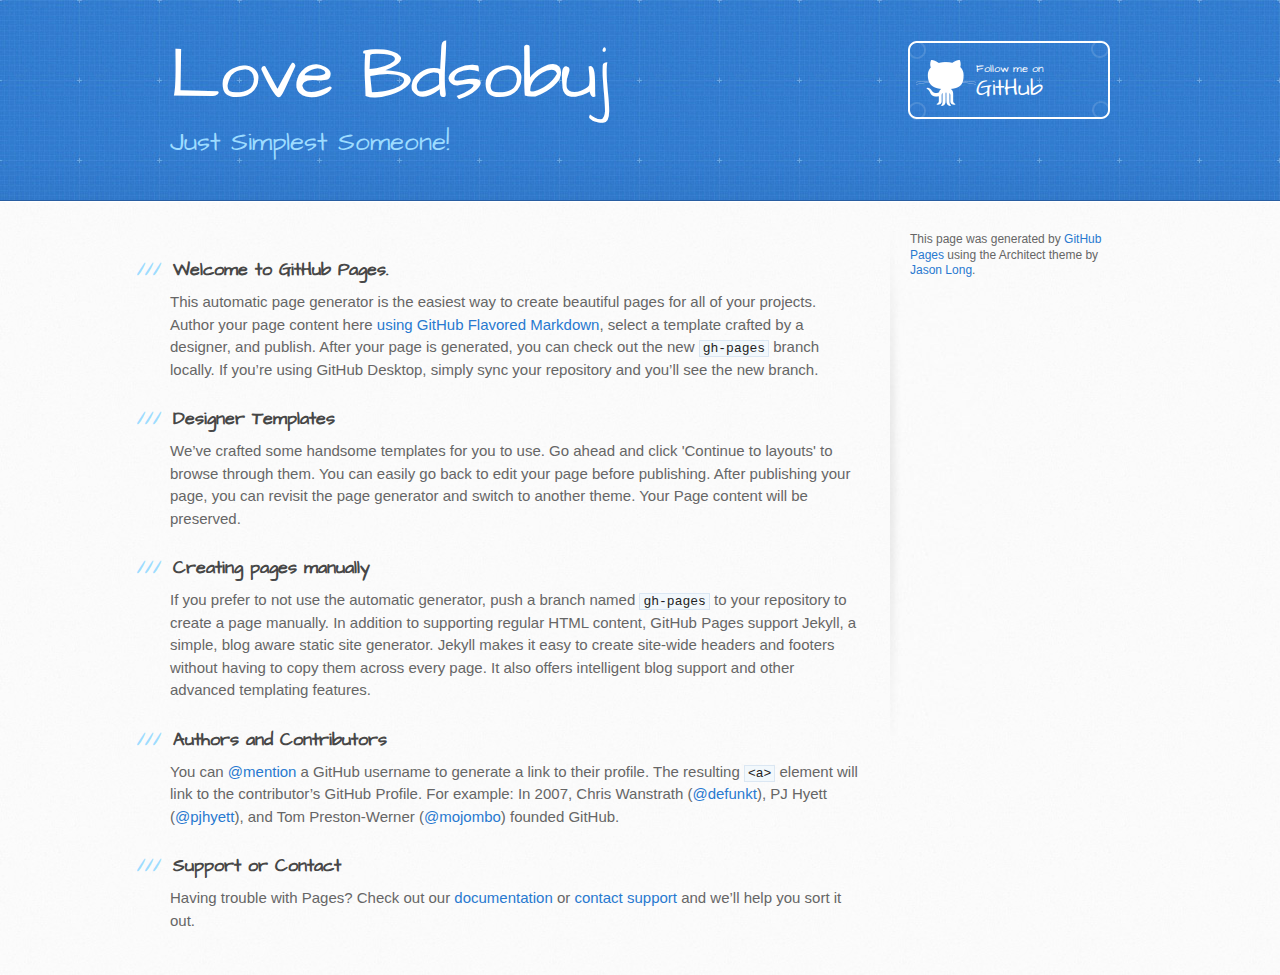
<file: index.html>
<!DOCTYPE html>
<html>
  <head>
    <meta charset='utf-8'>
    <meta http-equiv="X-UA-Compatible" content="chrome=1">
    <meta name="viewport" content="width=device-width, initial-scale=1, maximum-scale=1">
    <link href='https://fonts.googleapis.com/css?family=Architects+Daughter' rel='stylesheet' type='text/css'>
    <link rel="stylesheet" type="text/css" href="stylesheets/stylesheet.css" media="screen">
    <link rel="stylesheet" type="text/css" href="stylesheets/github-light.css" media="screen">
    <link rel="stylesheet" type="text/css" href="stylesheets/print.css" media="print">

    <!--[if lt IE 9]>
    <script src="//html5shiv.googlecode.com/svn/trunk/html5.js"></script>
    <![endif]-->

    <title>Love Bdsobuj</title>
  </head>

  <body>
    <header>
      <div class="inner">
        <h1>Love Bdsobuj</h1>
        <h2>Just Simplest Someone!</h2>
        <a href="https://github.com/lovebdsobuj" class="button"><small>Follow me on</small> GitHub</a>
      </div>
    </header>

    <div id="content-wrapper">
      <div class="inner clearfix">
        <section id="main-content">
          <h3>
<a id="welcome-to-github-pages" class="anchor" href="#welcome-to-github-pages" aria-hidden="true"><span class="octicon octicon-link"></span></a>Welcome to GitHub Pages.</h3>

<p>This automatic page generator is the easiest way to create beautiful pages for all of your projects. Author your page content here <a href="https://guides.github.com/features/mastering-markdown/">using GitHub Flavored Markdown</a>, select a template crafted by a designer, and publish. After your page is generated, you can check out the new <code>gh-pages</code> branch locally. If you’re using GitHub Desktop, simply sync your repository and you’ll see the new branch.</p>

<h3>
<a id="designer-templates" class="anchor" href="#designer-templates" aria-hidden="true"><span class="octicon octicon-link"></span></a>Designer Templates</h3>

<p>We’ve crafted some handsome templates for you to use. Go ahead and click 'Continue to layouts' to browse through them. You can easily go back to edit your page before publishing. After publishing your page, you can revisit the page generator and switch to another theme. Your Page content will be preserved.</p>

<h3>
<a id="creating-pages-manually" class="anchor" href="#creating-pages-manually" aria-hidden="true"><span class="octicon octicon-link"></span></a>Creating pages manually</h3>

<p>If you prefer to not use the automatic generator, push a branch named <code>gh-pages</code> to your repository to create a page manually. In addition to supporting regular HTML content, GitHub Pages support Jekyll, a simple, blog aware static site generator. Jekyll makes it easy to create site-wide headers and footers without having to copy them across every page. It also offers intelligent blog support and other advanced templating features.</p>

<h3>
<a id="authors-and-contributors" class="anchor" href="#authors-and-contributors" aria-hidden="true"><span class="octicon octicon-link"></span></a>Authors and Contributors</h3>

<p>You can <a href="https://github.com/blog/821" class="user-mention">@mention</a> a GitHub username to generate a link to their profile. The resulting <code>&lt;a&gt;</code> element will link to the contributor’s GitHub Profile. For example: In 2007, Chris Wanstrath (<a href="https://github.com/defunkt" class="user-mention">@defunkt</a>), PJ Hyett (<a href="https://github.com/pjhyett" class="user-mention">@pjhyett</a>), and Tom Preston-Werner (<a href="https://github.com/mojombo" class="user-mention">@mojombo</a>) founded GitHub.</p>

<h3>
<a id="support-or-contact" class="anchor" href="#support-or-contact" aria-hidden="true"><span class="octicon octicon-link"></span></a>Support or Contact</h3>

<p>Having trouble with Pages? Check out our <a href="https://help.github.com/pages">documentation</a> or <a href="https://github.com/contact">contact support</a> and we’ll help you sort it out.</p>
        </section>

        <aside id="sidebar">


          <p>This page was generated by <a href="https://pages.github.com">GitHub Pages</a> using the Architect theme by <a href="https://twitter.com/jasonlong">Jason Long</a>.</p>
        </aside>
      </div>
    </div>

            <script type="text/javascript">
            var gaJsHost = (("https:" == document.location.protocol) ? "https://ssl." : "http://www.");
            document.write(unescape("%3Cscript src='" + gaJsHost + "google-analytics.com/ga.js' type='text/javascript'%3E%3C/script%3E"));
          </script>
          <script type="text/javascript">
            try {
              var pageTracker = _gat._getTracker("UA-62083687-3");
            pageTracker._trackPageview();
            } catch(err) {}
          </script>

  </body>
</html>
</file>
<file: stylesheets/github-light.css>
/*
   Copyright 2014 GitHub Inc.

   Licensed under the Apache License, Version 2.0 (the "License");
   you may not use this file except in compliance with the License.
   You may obtain a copy of the License at

       http://www.apache.org/licenses/LICENSE-2.0

   Unless required by applicable law or agreed to in writing, software
   distributed under the License is distributed on an "AS IS" BASIS,
   WITHOUT WARRANTIES OR CONDITIONS OF ANY KIND, either express or implied.
   See the License for the specific language governing permissions and
   limitations under the License.

*/

.pl-c /* comment */ {
  color: #969896;
}

.pl-c1      /* constant, markup.raw, meta.diff.header, meta.module-reference, meta.property-name, support, support.constant, support.variable, variable.other.constant */,
.pl-s .pl-v /* string variable */ {
  color: #0086b3;
}

.pl-e  /* entity */,
.pl-en /* entity.name */ {
  color: #795da3;
}

.pl-s .pl-s1 /* string source */,
.pl-smi      /* storage.modifier.import, storage.modifier.package, storage.type.java, variable.other, variable.parameter.function */ {
  color: #333;
}

.pl-ent /* entity.name.tag */ {
  color: #63a35c;
}

.pl-k /* keyword, storage, storage.type */ {
  color: #a71d5d;
}

.pl-pds              /* punctuation.definition.string, string.regexp.character-class */,
.pl-s                /* string */,
.pl-s .pl-pse .pl-s1 /* string punctuation.section.embedded source */,
.pl-sr               /* string.regexp */,
.pl-sr .pl-cce       /* string.regexp constant.character.escape */,
.pl-sr .pl-sra       /* string.regexp string.regexp.arbitrary-repitition */,
.pl-sr .pl-sre       /* string.regexp source.ruby.embedded */ {
  color: #183691;
}

.pl-v /* variable */ {
  color: #ed6a43;
}

.pl-id /* invalid.deprecated */ {
  color: #b52a1d;
}

.pl-ii /* invalid.illegal */ {
  background-color: #b52a1d;
  color: #f8f8f8;
}

.pl-sr .pl-cce /* string.regexp constant.character.escape */ {
  color: #63a35c;
  font-weight: bold;
}

.pl-ml /* markup.list */ {
  color: #693a17;
}

.pl-mh        /* markup.heading */,
.pl-mh .pl-en /* markup.heading entity.name */,
.pl-ms        /* meta.separator */ {
  color: #1d3e81;
  font-weight: bold;
}

.pl-mq /* markup.quote */ {
  color: #008080;
}

.pl-mi /* markup.italic */ {
  color: #333;
  font-style: italic;
}

.pl-mb /* markup.bold */ {
  color: #333;
  font-weight: bold;
}

.pl-md /* markup.deleted, meta.diff.header.from-file */ {
  background-color: #ffecec;
  color: #bd2c00;
}

.pl-mi1 /* markup.inserted, meta.diff.header.to-file */ {
  background-color: #eaffea;
  color: #55a532;
}

.pl-mdr /* meta.diff.range */ {
  color: #795da3;
  font-weight: bold;
}

.pl-mo /* meta.output */ {
  color: #1d3e81;
}
</file>
<file: stylesheets/print.css>
html, body, div, span, applet, object, iframe,
h1, h2, h3, h4, h5, h6, p, blockquote, pre,
a, abbr, acronym, address, big, cite, code,
del, dfn, em, img, ins, kbd, q, s, samp,
small, strike, strong, sub, sup, tt, var,
b, u, i, center,
dl, dt, dd, ol, ul, li,
fieldset, form, label, legend,
table, caption, tbody, tfoot, thead, tr, th, td,
article, aside, canvas, details, embed,
figure, figcaption, footer, header, hgroup,
menu, nav, output, ruby, section, summary,
time, mark, audio, video {
  padding: 0;
  margin: 0;
  font: inherit;
  font-size: 100%;
  vertical-align: baseline;
  border: 0;
}
/* HTML5 display-role reset for older browsers */
article, aside, details, figcaption, figure,
footer, header, hgroup, menu, nav, section {
  display: block;
}
body {
  line-height: 1;
}
ol, ul {
  list-style: none;
}
blockquote, q {
  quotes: none;
}
blockquote:before, blockquote:after,
q:before, q:after {
  content: '';
  content: none;
}
table {
  border-spacing: 0;
  border-collapse: collapse;
}
body {
  font-family: 'Helvetica Neue', Helvetica, Arial, serif;
  font-size: 13px;
  line-height: 1.5;
  color: #000;
}

a {
  font-weight: bold;
  color: #d5000d;
}

header {
  padding-top: 35px;
  padding-bottom: 10px;
}

header h1 {
  font-size: 48px;
  font-weight: bold;
  line-height: 1.2;
  color: #303030;
  letter-spacing: -1px;
}

header h2 {
  font-size: 24px;
  font-weight: normal;
  line-height: 1.3;
  color: #aaa;
  letter-spacing: -1px;
}
#downloads {
  display: none;
}
#main_content {
  padding-top: 20px;
}

code, pre {
  margin-bottom: 30px;
  font-family: Monaco, "Bitstream Vera Sans Mono", "Lucida Console", Terminal;
  font-size: 12px;
  color: #222;
}

code {
  padding: 0 3px;
}

pre {
  padding: 20px;
  overflow: auto;
  border: solid 1px #ddd;
}
pre code {
  padding: 0;
}

ul, ol, dl {
  margin-bottom: 20px;
}


/* COMMON STYLES */

table {
  width: 100%;
  border: 1px solid #ebebeb;
}

th {
  font-weight: 500;
}

td {
  font-weight: 300;
  text-align: center;
  border: 1px solid #ebebeb;
}

form {
  padding: 20px;
  background: #f2f2f2;

}


/* GENERAL ELEMENT TYPE STYLES */

h1 {
  font-size: 2.8em;
}

h2 {
  margin-bottom: 8px;
  font-size: 22px;
  font-weight: bold;
  color: #303030;
}

h3 {
  margin-bottom: 8px;
  font-size: 18px;
  font-weight: bold;
  color: #d5000d;
}

h4 {
  font-size: 16px;
  font-weight: bold;
  color: #303030;
}

h5 {
  font-size: 1em;
  color: #303030;
}

h6 {
  font-size: .8em;
  color: #303030;
}

p {
  margin-bottom: 20px;
  font-weight: 300;
}

a {
  text-decoration: none;
}

p a {
  font-weight: 400;
}

blockquote {
  padding: 0 0 0 30px;
  margin-bottom: 20px;
  font-size: 1.6em;
  border-left: 10px solid #e9e9e9;
}

ul li {
  padding-left: 20px;
  list-style-position: inside;
  list-style: disc;
}

ol li {
  padding-left: 3px;
  list-style-position: inside;
  list-style: decimal;
}

dl dd {
  font-style: italic;
  font-weight: 100;
}

footer {
  padding-top: 20px;
  padding-bottom: 30px;
  margin-top: 40px;
  font-size: 13px;
  color: #aaa;
}

footer a {
  color: #666;
}

/* MISC */
.clearfix:after {
  display: block;
  height: 0;
  clear: both;
  visibility: hidden;
  content: '.';
}

.clearfix {display: inline-block;}
* html .clearfix {height: 1%;}
.clearfix {display: block;}
</file>
<file: stylesheets/stylesheet.css>
/*! normalize.css v3.0.2 | MIT License | git.io/normalize */

/**
 * 1. Set default font family to sans-serif.
 * 2. Prevent iOS text size adjust after orientation change, without disabling
 *    user zoom.
 */

html {
  font-family: sans-serif; /* 1 */
  -webkit-text-size-adjust: 100%; /* 2 */
  -ms-text-size-adjust: 100%; /* 2 */
}

/**
 * Remove default margin.
 */

body {
  margin: 0;
}

/* HTML5 display definitions
   ========================================================================== */

/**
 * Correct `block` display not defined for any HTML5 element in IE 8/9.
 * Correct `block` display not defined for `details` or `summary` in IE 10/11
 * and Firefox.
 * Correct `block` display not defined for `main` in IE 11.
 */

article,
aside,
details,
figcaption,
figure,
footer,
header,
hgroup,
main,
menu,
nav,
section,
summary {
  display: block;
}

/**
 * 1. Correct `inline-block` display not defined in IE 8/9.
 * 2. Normalize vertical alignment of `progress` in Chrome, Firefox, and Opera.
 */

audio,
canvas,
progress,
video {
  display: inline-block; /* 1 */
  vertical-align: baseline; /* 2 */
}

/**
 * Prevent modern browsers from displaying `audio` without controls.
 * Remove excess height in iOS 5 devices.
 */

audio:not([controls]) {
  display: none;
  height: 0;
}

/**
 * Address `[hidden]` styling not present in IE 8/9/10.
 * Hide the `template` element in IE 8/9/11, Safari, and Firefox < 22.
 */

[hidden],
template {
  display: none;
}

/* Links
   ========================================================================== */

/**
 * Remove the gray background color from active links in IE 10.
 */

a {
  background-color: transparent;
}

/**
 * Improve readability when focused and also mouse hovered in all browsers.
 */

a:active,
a:hover {
  outline: 0;
}

/* Text-level semantics
   ========================================================================== */

/**
 * Address styling not present in IE 8/9/10/11, Safari, and Chrome.
 */

abbr[title] {
  border-bottom: 1px dotted;
}

/**
 * Address style set to `bolder` in Firefox 4+, Safari, and Chrome.
 */

b,
strong {
  font-weight: bold;
}

/**
 * Address styling not present in Safari and Chrome.
 */

dfn {
  font-style: italic;
}

/**
 * Address variable `h1` font-size and margin within `section` and `article`
 * contexts in Firefox 4+, Safari, and Chrome.
 */

h1 {
  margin: 0.67em 0;
  font-size: 2em;
}

/**
 * Address styling not present in IE 8/9.
 */

mark {
  color: #000;
  background: #ff0;
}

/**
 * Address inconsistent and variable font size in all browsers.
 */

small {
  font-size: 80%;
}

/**
 * Prevent `sub` and `sup` affecting `line-height` in all browsers.
 */

sub,
sup {
  position: relative;
  font-size: 75%;
  line-height: 0;
  vertical-align: baseline;
}

sup {
  top: -0.5em;
}

sub {
  bottom: -0.25em;
}

/* Embedded content
   ========================================================================== */

/**
 * Remove border when inside `a` element in IE 8/9/10.
 */

img {
  border: 0;
}

/**
 * Correct overflow not hidden in IE 9/10/11.
 */

svg:not(:root) {
  overflow: hidden;
}

/* Grouping content
   ========================================================================== */

/**
 * Address margin not present in IE 8/9 and Safari.
 */

figure {
  margin: 1em 40px;
}

/**
 * Address differences between Firefox and other browsers.
 */

hr {
  height: 0;
  -moz-box-sizing: content-box;
  box-sizing: content-box;
}

/**
 * Contain overflow in all browsers.
 */

pre {
  overflow: auto;
}

/**
 * Address odd `em`-unit font size rendering in all browsers.
 */

code,
kbd,
pre,
samp {
  font-family: monospace, monospace;
  font-size: 1em;
}

/* Forms
   ========================================================================== */

/**
 * Known limitation: by default, Chrome and Safari on OS X allow very limited
 * styling of `select`, unless a `border` property is set.
 */

/**
 * 1. Correct color not being inherited.
 *    Known issue: affects color of disabled elements.
 * 2. Correct font properties not being inherited.
 * 3. Address margins set differently in Firefox 4+, Safari, and Chrome.
 */

button,
input,
optgroup,
select,
textarea {
  margin: 0; /* 3 */
  font: inherit; /* 2 */
  color: inherit; /* 1 */
}

/**
 * Address `overflow` set to `hidden` in IE 8/9/10/11.
 */

button {
  overflow: visible;
}

/**
 * Address inconsistent `text-transform` inheritance for `button` and `select`.
 * All other form control elements do not inherit `text-transform` values.
 * Correct `button` style inheritance in Firefox, IE 8/9/10/11, and Opera.
 * Correct `select` style inheritance in Firefox.
 */

button,
select {
  text-transform: none;
}

/**
 * 1. Avoid the WebKit bug in Android 4.0.* where (2) destroys native `audio`
 *    and `video` controls.
 * 2. Correct inability to style clickable `input` types in iOS.
 * 3. Improve usability and consistency of cursor style between image-type
 *    `input` and others.
 */

button,
html input[type="button"], /* 1 */
input[type="reset"],
input[type="submit"] {
  -webkit-appearance: button; /* 2 */
  cursor: pointer; /* 3 */
}

/**
 * Re-set default cursor for disabled elements.
 */

button[disabled],
html input[disabled] {
  cursor: default;
}

/**
 * Remove inner padding and border in Firefox 4+.
 */

button::-moz-focus-inner,
input::-moz-focus-inner {
  padding: 0;
  border: 0;
}

/**
 * Address Firefox 4+ setting `line-height` on `input` using `!important` in
 * the UA stylesheet.
 */

input {
  line-height: normal;
}

/**
 * It's recommended that you don't attempt to style these elements.
 * Firefox's implementation doesn't respect box-sizing, padding, or width.
 *
 * 1. Address box sizing set to `content-box` in IE 8/9/10.
 * 2. Remove excess padding in IE 8/9/10.
 */

input[type="checkbox"],
input[type="radio"] {
  box-sizing: border-box; /* 1 */
  padding: 0; /* 2 */
}

/**
 * Fix the cursor style for Chrome's increment/decrement buttons. For certain
 * `font-size` values of the `input`, it causes the cursor style of the
 * decrement button to change from `default` to `text`.
 */

input[type="number"]::-webkit-inner-spin-button,
input[type="number"]::-webkit-outer-spin-button {
  height: auto;
}

/**
 * 1. Address `appearance` set to `searchfield` in Safari and Chrome.
 * 2. Address `box-sizing` set to `border-box` in Safari and Chrome
 *    (include `-moz` to future-proof).
 */

input[type="search"] {
  -webkit-box-sizing: content-box; /* 2 */
  -moz-box-sizing: content-box;
  box-sizing: content-box;
  -webkit-appearance: textfield; /* 1 */
}

/**
 * Remove inner padding and search cancel button in Safari and Chrome on OS X.
 * Safari (but not Chrome) clips the cancel button when the search input has
 * padding (and `textfield` appearance).
 */

input[type="search"]::-webkit-search-cancel-button,
input[type="search"]::-webkit-search-decoration {
  -webkit-appearance: none;
}

/**
 * Define consistent border, margin, and padding.
 */

fieldset {
  padding: 0.35em 0.625em 0.75em;
  margin: 0 2px;
  border: 1px solid #c0c0c0;
}

/**
 * 1. Correct `color` not being inherited in IE 8/9/10/11.
 * 2. Remove padding so people aren't caught out if they zero out fieldsets.
 */

legend {
  padding: 0; /* 2 */
  border: 0; /* 1 */
}

/**
 * Remove default vertical scrollbar in IE 8/9/10/11.
 */

textarea {
  overflow: auto;
}

/**
 * Don't inherit the `font-weight` (applied by a rule above).
 * NOTE: the default cannot safely be changed in Chrome and Safari on OS X.
 */

optgroup {
  font-weight: bold;
}

/* Tables
   ========================================================================== */

/**
 * Remove most spacing between table cells.
 */

table {
  border-spacing: 0;
  border-collapse: collapse;
}

td,
th {
  padding: 0;
}

/* LAYOUT STYLES */
body {
  font-family: 'Helvetica Neue', Helvetica, Arial, serif;
  font-size: 15px;
  font-weight: 400;
  line-height: 1.5;
  color: #666;
  background: #fafafa url(../images/body-bg.jpg) 0 0 repeat;
}

p {
  margin-top: 0;
}

a {
  color: #2879d0;
}
a:hover {
  color: #2268b2;
}

header {
  padding-top: 40px;
  padding-bottom: 40px;
  font-family: 'Architects Daughter', 'Helvetica Neue', Helvetica, Arial, serif;
  background: #2e7bcf url(../images/header-bg.jpg) 0 0 repeat-x;
  border-bottom: solid 1px #275da1;
}

header h1 {
  width: 540px;
  margin-top: 0;
  margin-bottom: 0.2em;
  font-size: 72px;
  font-weight: normal;
  line-height: 1;
  color: #fff;
  letter-spacing: -1px;
}

header h2 {
  width: 540px;
  margin-top: 0;
  margin-bottom: 0;
  font-size: 26px;
  font-weight: normal;
  line-height: 1.3;
  color: #9ddcff;
  letter-spacing: 0;
}

.inner {
  position: relative;
  width: 940px;
  margin: 0 auto;
}

#content-wrapper {
  padding-top: 30px;
  border-top: solid 1px #fff;
}

#main-content {
  float: left;
  width: 690px;
}

#main-content img {
  max-width: 100%;
}

aside#sidebar {
  float: right;
  width: 200px;
  min-height: 504px;
  padding-left: 20px;
  font-size: 12px;
  line-height: 1.3;
  background: transparent url(../images/sidebar-bg.jpg) 0 0 no-repeat;
}

aside#sidebar p.repo-owner,
aside#sidebar p.repo-owner a {
  font-weight: bold;
}

#downloads {
  margin-bottom: 40px;
}

a.button {
  width: 134px;
  height: 58px;
  padding-top: 22px;
  padding-left: 68px;
  font-family: 'Architects Daughter', 'Helvetica Neue', Helvetica, Arial, serif;
  font-size: 23px;
  line-height: 1.2;
  color: #fff;
}
a.button small {
  display: block;
  font-size: 11px;
}
header a.button {
  position: absolute;
  top: 0;
  right: 0;
  background: transparent url(../images/github-button.png) 0 0 no-repeat;
}
aside a.button {
  display: block;
  width: 138px;
  padding-left: 64px;
  margin-bottom: 20px;
  font-size: 21px;
  background: transparent url(../images/download-button.png) 0 0 no-repeat;
}

code, pre {
  margin-bottom: 30px;
  font-family: Monaco, "Bitstream Vera Sans Mono", "Lucida Console", Terminal, monospace;
  font-size: 13px;
  color: #222;
}

code {
  padding: 0 3px;
  background-color: #f2f8fc;
  border: solid 1px #dbe7f3;
}

pre {
  padding: 20px;
  overflow: auto;
  text-shadow: none;
  background: #fff;
  border: solid 1px #f2f2f2;
}
pre code {
  padding: 0;
  color: #2879d0;
  background-color: #fff;
  border: none;
}

ul, ol, dl {
  margin-bottom: 20px;
}


/* COMMON STYLES */

hr {
  height: 0;
  margin-top: 1em;
  margin-bottom: 1em;
  border: 0;
  border-top: solid 1px #ddd;
}

table {
  width: 100%;
  border: 1px solid #ebebeb;
}

th {
  font-weight: 500;
}

td {
  font-weight: 300;
  text-align: center;
  border: 1px solid #ebebeb;
}

form {
  padding: 20px;
  background: #f2f2f2;

}


/* GENERAL ELEMENT TYPE STYLES */

#main-content h1 {
  margin-top: 0;
  margin-bottom: 0;
  font-family: 'Architects Daughter', 'Helvetica Neue', Helvetica, Arial, serif;
  font-size: 2.8em;
  font-weight: normal;
  color: #474747;
  text-indent: 6px;
  letter-spacing: -1px;
}

#main-content h1:before {
  padding-right: 0.3em;
  margin-left: -0.9em;
  color: #9ddcff;
  content: "/";
}

#main-content h2 {
  margin-bottom: 8px;
  font-family: 'Architects Daughter', 'Helvetica Neue', Helvetica, Arial, serif;
  font-size: 22px;
  font-weight: bold;
  color: #474747;
  text-indent: 4px;
}
#main-content h2:before {
  padding-right: 0.3em;
  margin-left: -1.5em;
  content: "//";
  color: #9ddcff;
}

#main-content h3 {
  margin-top: 24px;
  margin-bottom: 8px;
  font-family: 'Architects Daughter', 'Helvetica Neue', Helvetica, Arial, serif;
  font-size: 18px;
  font-weight: bold;
  color: #474747;
  text-indent: 3px;
}

#main-content h3:before {
  padding-right: 0.3em;
  margin-left: -2em;
  content: "///";
  color: #9ddcff;
}

#main-content h4 {
  margin-bottom: 8px;
  font-family: 'Architects Daughter', 'Helvetica Neue', Helvetica, Arial, serif;
  font-size: 15px;
  font-weight: bold;
  color: #474747;
  text-indent: 3px;
}

h4:before {
  padding-right: 0.3em;
  margin-left: -2.8em;
  content: "////";
  color: #9ddcff;
}

#main-content h5 {
  margin-bottom: 8px;
  font-family: 'Architects Daughter', 'Helvetica Neue', Helvetica, Arial, serif;
  font-size: 14px;
  color: #474747;
  text-indent: 3px;
}
h5:before {
  padding-right: 0.3em;
  margin-left: -3.2em;
  content: "/////";
  color: #9ddcff;
}

#main-content h6 {
  margin-bottom: 8px;
  font-family: 'Architects Daughter', 'Helvetica Neue', Helvetica, Arial, serif;
  font-size: .8em;
  color: #474747;
  text-indent: 3px;
}
h6:before {
  padding-right: 0.3em;
  margin-left: -3.7em;
  content: "//////";
  color: #9ddcff;
}

p {
  margin-bottom: 20px;
}

a {
  text-decoration: none;
}

p a {
  font-weight: 400;
}

blockquote {
  padding: 0 0 0 30px;
  margin-bottom: 20px;
  font-size: 1.6em;
  border-left: 10px solid #e9e9e9;
}

ul {
  list-style-position: inside;
  list-style: disc;
  padding-left: 20px;
}

ol {
  list-style-position: inside;
  list-style: decimal;
  padding-left: 3px;
}

dl dd {
  font-style: italic;
  font-weight: 100;
}

footer {
  padding-top: 20px;
  padding-bottom: 30px;
  margin-top: 40px;
  font-size: 13px;
  color: #aaa;
  background: transparent url('../images/hr.png') 0 0 no-repeat;
}

footer a {
  color: #666;
}
footer a:hover {
  color: #444;
}

/* MISC */
.clearfix:after {
  display: block;
  height: 0;
  clear: both;
  visibility: hidden;
  content: '.';
}

.clearfix {display: inline-block;}
* html .clearfix {height: 1%;}
.clearfix {display: block;}

/* #Media Queries
================================================== */

/* Smaller than standard 960 (devices and browsers) */
@media only screen and (max-width: 959px) { }

/* Tablet Portrait size to standard 960 (devices and browsers) */
@media only screen and (min-width: 768px) and (max-width: 959px) {
  .inner {
    width: 740px;
  }
  header h1, header h2 {
    width: 340px;
  }
  header h1 {
    font-size: 60px;
  }
  header h2 {
    font-size: 30px;
  }
  #main-content {
    width: 490px;
  }
  #main-content h1:before,
  #main-content h2:before,
  #main-content h3:before,
  #main-content h4:before,
  #main-content h5:before,
  #main-content h6:before {
    padding-right: 0;
    margin-left: 0;
    content: none;
  }
}

/* All Mobile Sizes (devices and browser) */
@media only screen and (max-width: 767px) {
  .inner {
    width: 93%;
  }
  header {
    padding: 20px 0;
  }
  header .inner {
    position: relative;
  }
  header h1, header h2 {
    width: 100%;
  }
  header h1 {
    font-size: 48px;
  }
  header h2 {
    font-size: 24px;
  }
  header a.button {
    position: relative;
    display: inline-block;
    width: auto;
    height: auto;
    padding: 5px 10px;
    margin-top: 15px;
    font-size: 13px;
    line-height: 1;
    color: #2879d0;
    text-align: center;
    background-color: #9ddcff;
    background-image: none;
    border-radius: 5px;
    -moz-border-radius: 5px;
    -webkit-border-radius: 5px;
  }
  header a.button small {
    display: inline;
    font-size: 13px;
  }
  #main-content,
  aside#sidebar {
    float: none;
    width: 100% ! important;
  }
  aside#sidebar {
    min-height: 0;
    padding: 20px 0;
    margin-top: 20px;
    background-image: none;
    border-top: solid 1px #ddd;
  }
  aside#sidebar a.button {
    display: none;
  }
  #main-content h1:before,
  #main-content h2:before,
  #main-content h3:before,
  #main-content h4:before,
  #main-content h5:before,
  #main-content h6:before {
    padding-right: 0;
    margin-left: 0;
    content: none;
  }
}

/* Mobile Landscape Size to Tablet Portrait (devices and browsers) */
@media only screen and (min-width: 480px) and (max-width: 767px) { }

/* Mobile Portrait Size to Mobile Landscape Size (devices and browsers) */
@media only screen and (max-width: 479px) { }
</file>
